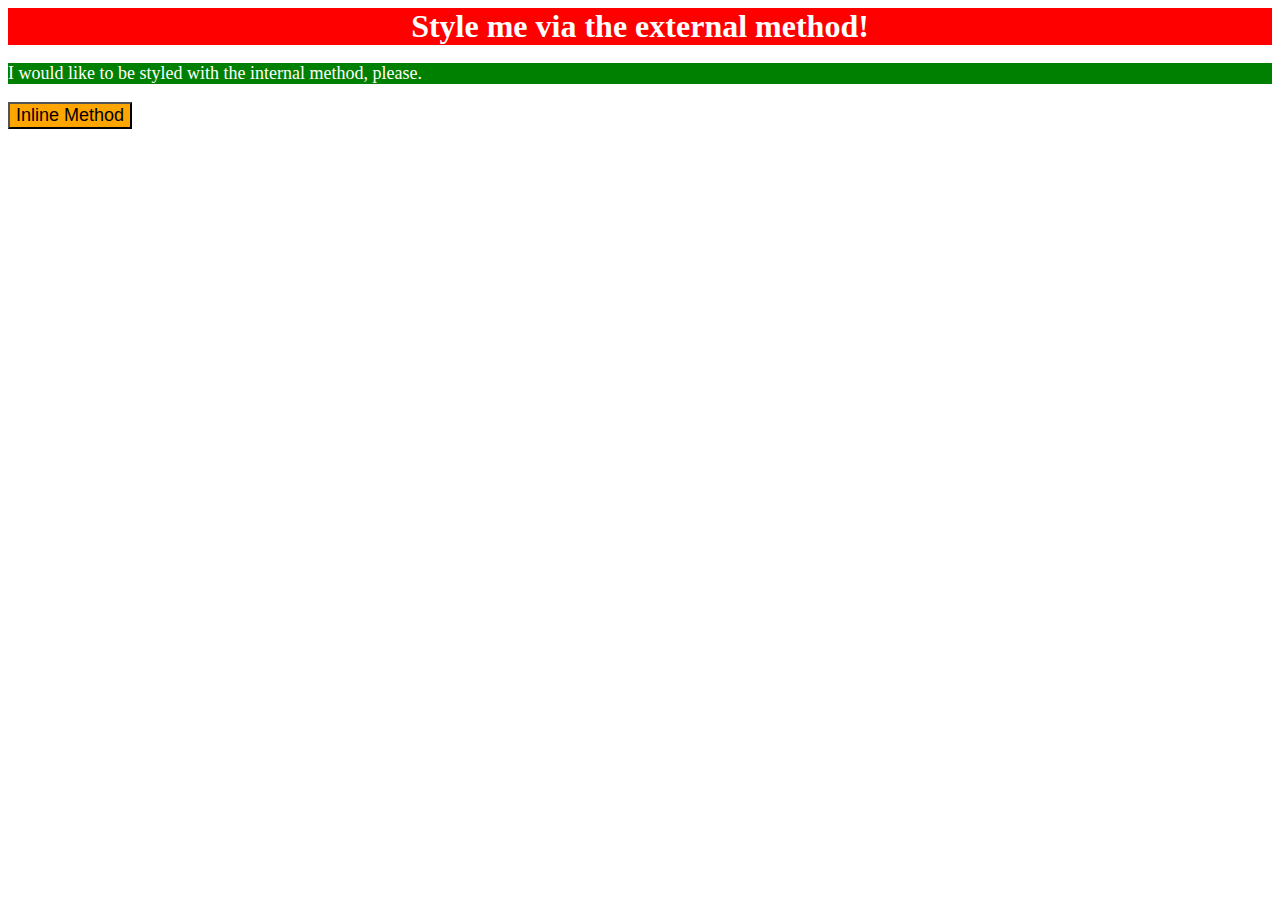
<file: foundations/01-css-methods/index.html>
<!DOCTYPE html>
<html lang="en">
  <head>
    <meta charset="UTF-8">
    <meta http-equiv="X-UA-Compatible" content="IE=edge">
    <meta name="viewport" content="width=device-width, initial-scale=1.0">
    <title>Methods for Adding CSS</title>
    <link rel="stylesheet" href="style.css">
    <style>
      p {
        background-color: green;
        color: white;
        font-size: 18px;
      }
    </style>
  </head>
  <body>
    <div class="external-method">Style me via the external method!</div>
    <p>I would like to be styled with the internal method, please.</p>
    <button style="background-color: orange; font-size: 18px;">Inline Method</button>

    
  </body>
</html>
</file>
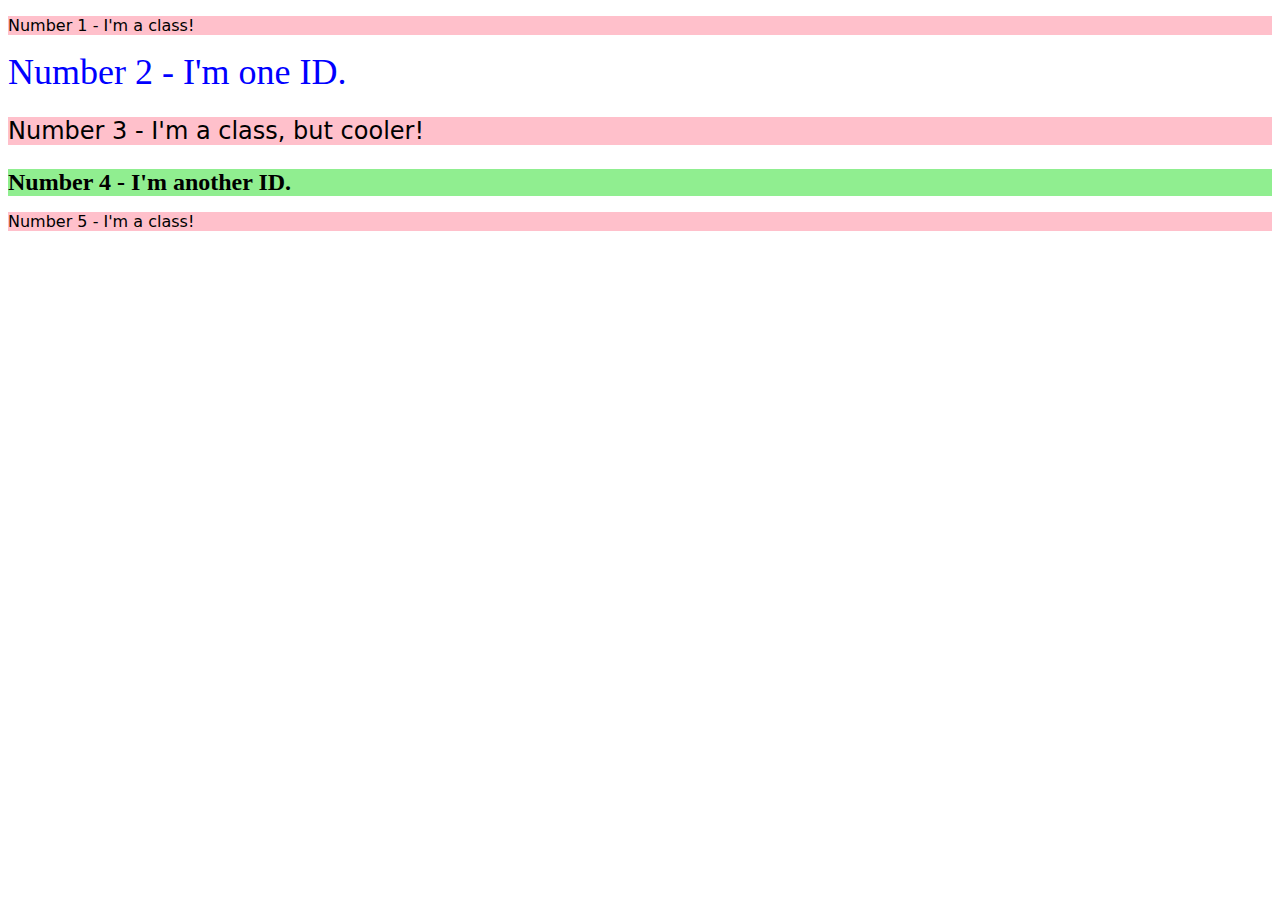
<file: foundations/02-class-id-selectors/index.html>
<!DOCTYPE html>
<html lang="en">
  <head>
    <meta charset="UTF-8">
    <meta http-equiv="X-UA-Compatible" content="IE=edge">
    <meta name="viewport" content="width=device-width, initial-scale=1.0">
    <title>Class and ID Selectors</title>
    <link rel="stylesheet" href="style.css">
  </head>
  <body>
    <p class="odd-nums">Number 1 - I'm a class!</p>
    <div id="l2">Number 2 - I'm one ID.</div>
    <p class="odd-nums" id="l3">Number 3 - I'm a class, but cooler!</p>
    <div id="l4">Number 4 - I'm another ID.</div>
    <p class="odd-nums">Number 5 - I'm a class!</p>
  </body>
</html>
</file>
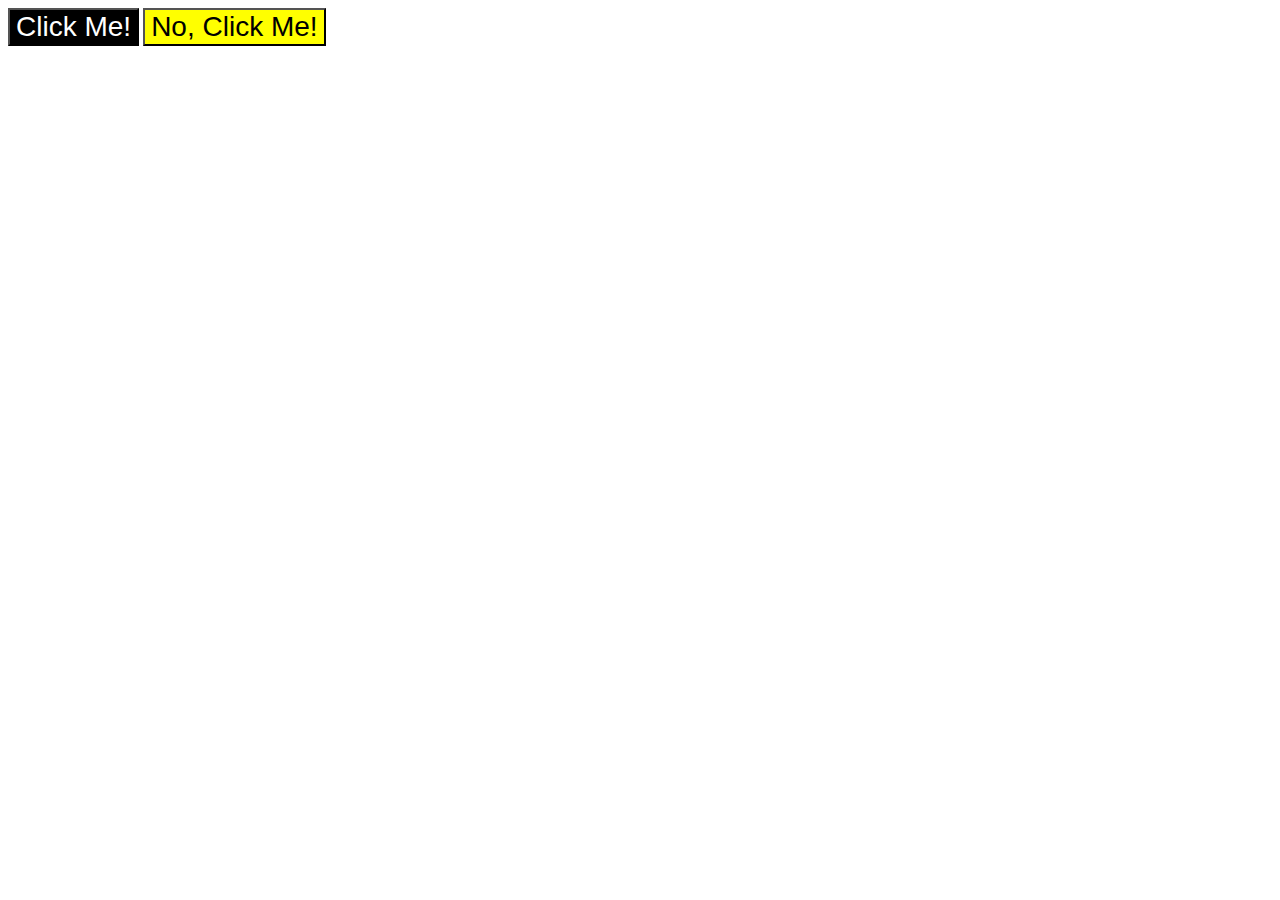
<file: foundations/03-grouping-selectors/index.html>
<!DOCTYPE html>
<html lang="en">
  <head>
    <meta charset="UTF-8">
    <meta http-equiv="X-UA-Compatible" content="IE=edge">
    <meta name="viewport" content="width=device-width, initial-scale=1.0">
    <title>Grouping Selectors</title>
    <link rel="stylesheet" href="style.css">
  </head>
  <body>
    <button class="bt-1 bt-common">Click Me!</button>
    <button class="bt-2 bt-common">No, Click Me!</button>
  </body>
</html>
</file>
<file: foundations/01-css-methods/style.css>
.external-method {

    background-color: red;
    text-decoration-color: white;
    font-size: 32px;
    text-align: center;
    color: white;
    font-weight: bold;
}
</file>
<file: foundations/02-class-id-selectors/style.css>
.odd-nums{

    background-color: pink;
    font-family: Verdana, DejaVu Sans, sans-serif;
}

#l2 {
    color: blue;
    font-size: 36px;
}
#l3{
    font-size: 24px;
}

#l4{
    background-color: lightgreen;
    font-size: 24px;
    font-weight: bold;

}
</file>
<file: foundations/03-grouping-selectors/style.css>
.bt-common {
    font-size: 28px;
    font-family: Helvetica, 'Times New Roman','sans-serif';
}

.bt-1 {
    background-color: black;
    color: white;
}

.bt-2{
    background-color: yellow;
}
</file>
